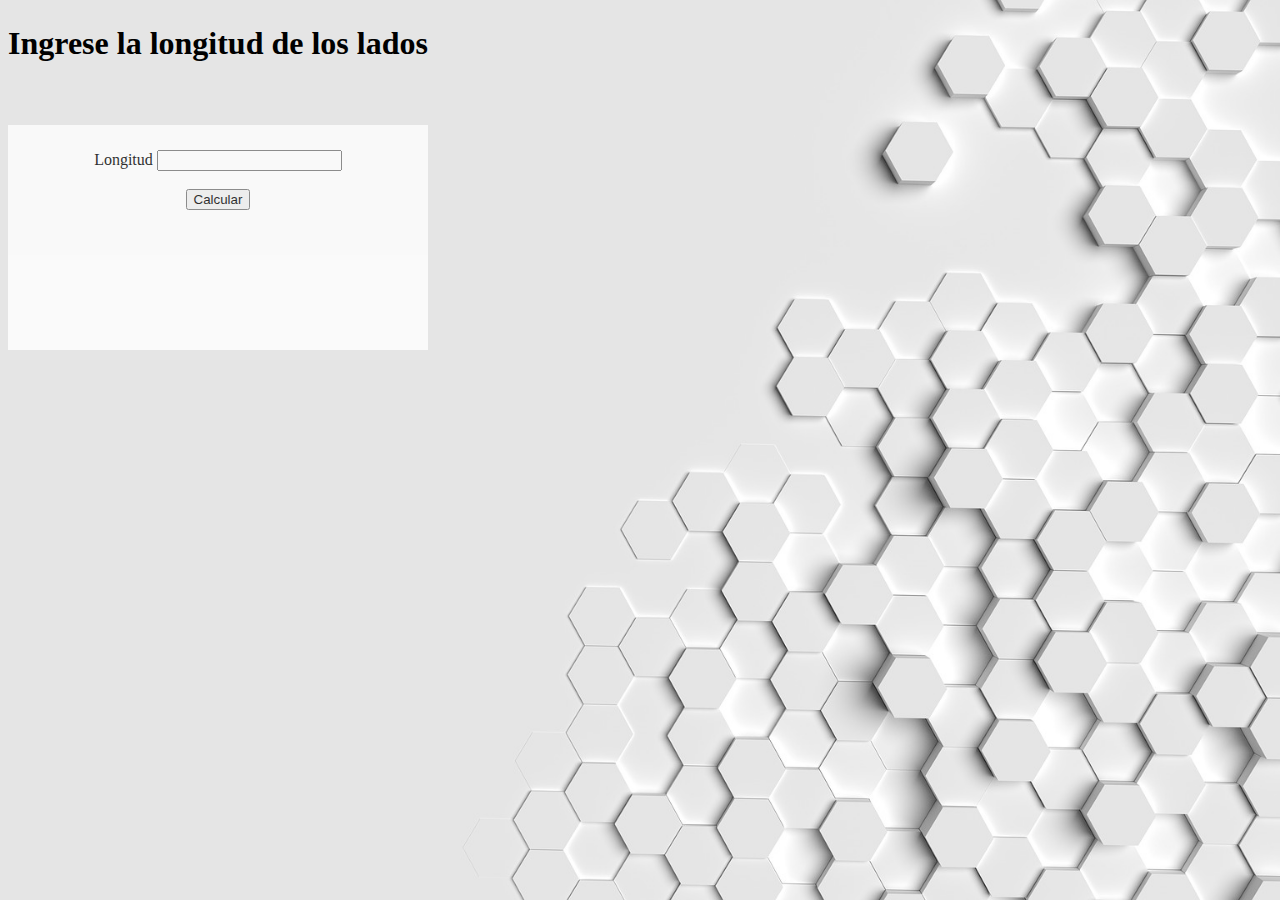
<file: ejercicio 2/index.html>
<!DOCTYPE html>
<html>
<head>
    <meta charset='utf-8'>
    <meta http-equiv='X-UA-Compatible' content='IE=edge'>
    <title>Área de un Octagono</title>
    <meta name='viewport' content='width=device-width, initial-scale=1'>
    <link rel="stylesheet" href="css/estilo.css">
    <link rel="stylesheet" href="https://cdn.jsdelivr.net/npm/bootstrap@4.5.3/dist/css/bootstrap.min.css" integrity="sha384-TX8t27EcRE3e/ihU7zmQxVncDAy5uIKz4rEkgIXeMed4M0jlfIDPvg6uqKI2xXr2" crossorigin="anonymous">
    <script src="https://code.jquery.com/jquery-3.5.1.slim.min.js" integrity="sha384-DfXdz2htPH0lsSSs5nCTpuj/zy4C+OGpamoFVy38MVBnE+IbbVYUew+OrCXaRkfj" crossorigin="anonymous"></script>
    <script src="https://cdn.jsdelivr.net/npm/bootstrap@4.5.3/dist/js/bootstrap.bundle.min.js" integrity="sha384-ho+j7jyWK8fNQe+A12Hb8AhRq26LrZ/JpcUGGOn+Y7RsweNrtN/tE3MoK7ZeZDyx" crossorigin="anonymous"></script>
    <script src="https://ajax.googleapis.com/ajax/libs/jquery/3.2.1/jquery.min.js"></script>
    <script>
        function enviar(lon){
            if (lon.length==0){
                alert("El campo longitud esta vacio")
            }else{
                var valores = {
                "lon": lon
            }
            var c = document.getElementById('canv');
            var ctx = c.getContext("2d");
            ctx.moveTo(145,190);
            ctx.lineTo(55, 190);
            ctx.lineTo(10, 145);
            ctx.lineTo(10, 60);
            ctx.lineTo(55, 15);
            ctx.lineTo(145, 15);
            ctx.lineTo(190, 60);
            ctx.lineTo(190, 145);
            ctx.lineTo(145, 190);
            ctx.stroke();
            var c = document.getElementById('dive');
            dive.style.cssText= 'opacity: 0.8;background-color: white;'
            $.ajax({
                url:"octagono.php",
                type: "post",
                data: valores,

                beforeSend: function() {
                    $("#resp").html("Procesando, espere por favor...");
                    document.getElementById("lon").value="";
                },
                fail: function() {
                    $("#resp").html("Error al realizar el calculo");
                },
                success: function(response) {
                    $("#resp").html(response);
                },
                error: function(jqXHR, textStatus, errorThrown) {
                    console.log(textStatus, errorThrown);
                }
            });
        }

            }

            
    </script>
</head>
<body class="parallax">
    <div class="container" style="text-align: center;">
        <h1 style="margin-top: 4%;">Ingrese la longitud de los lados</h1>
        <div  class="row" style="text-align: center;margin-top: 15%;">
            <div class="rounded text-success col-lg-5 col-md-5 col-sm-12 col-12" style=" opacity: 0.8;background-color: white; padding-top: 6%;height: 200px;">
                <label>Longitud</label>
                <input class="border border-success" type="number" name="lon" id="lon">
                <br>
                <br>
                <button onclick="enviar($('#lon').val())" type="submit" name="action" class="btn btn-outline-success">Calcular</button> 
            </div>
            <div class="col-lg-2 col-md-2"></div>
            <div id="dive" class=" rounded text-success col-lg-5 col-md-5 col-sm-12 col-12" >
                <canvas id="canv" width="200px" height="200px"></canvas>
                <h5 id="resp"></h5>
            </div>
        </div>
    </div>
</body>
</html>
</file>
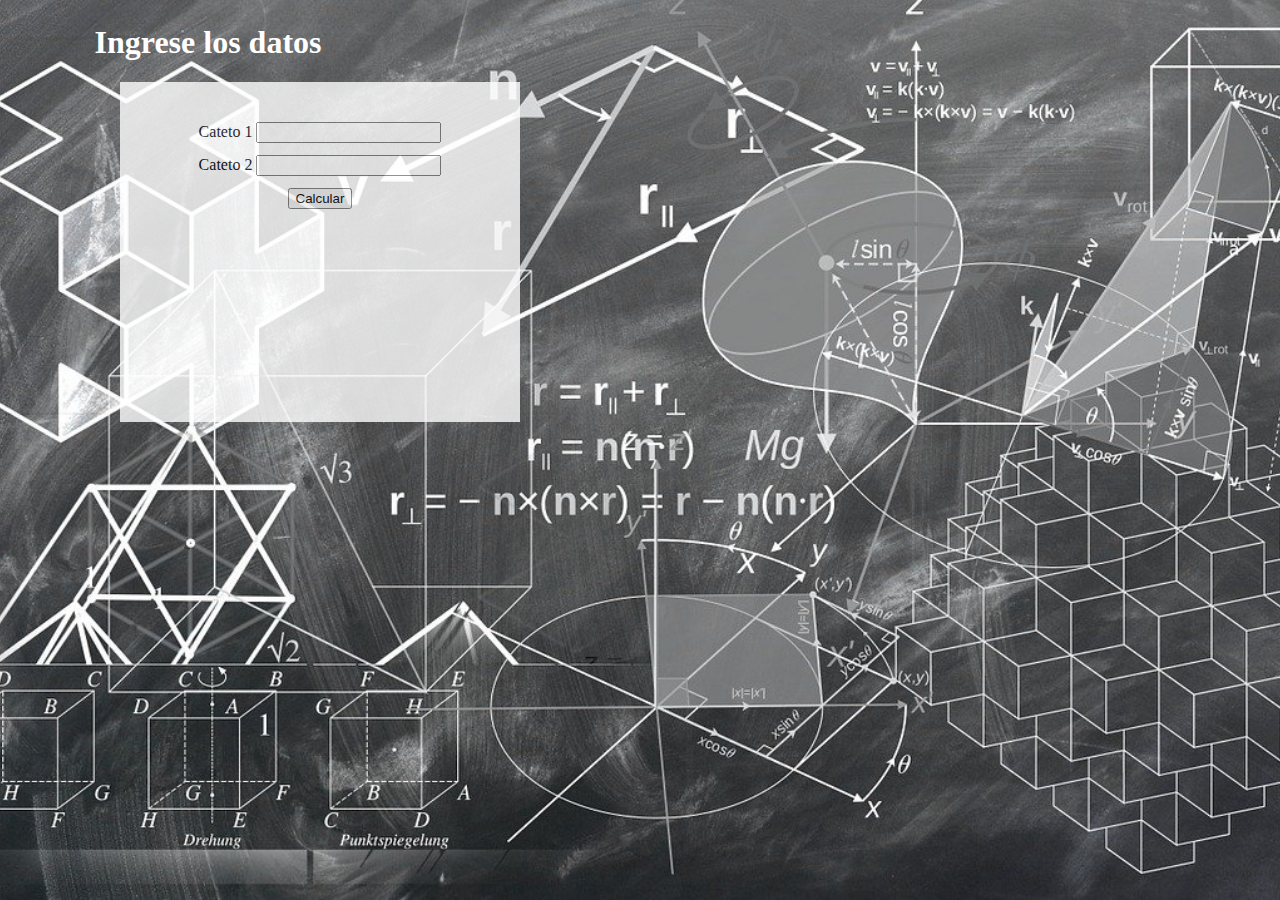
<file: ejercicio 1/pagina1.html>
<html>
    <head>
        <meta charset="utf-8">
        <meta name="viewport" content="width=device-width, initial-scale=1, shrink-to-fit=no">
        <title>Hipotenusa de un triangulo</title>

        <link rel="stylesheet" href="css/estilo.css">
        <link rel="stylesheet" href="https://cdn.jsdelivr.net/npm/bootstrap@4.5.3/dist/css/bootstrap.min.css" integrity="sha384-TX8t27EcRE3e/ihU7zmQxVncDAy5uIKz4rEkgIXeMed4M0jlfIDPvg6uqKI2xXr2" crossorigin="anonymous">
        <script src="https://code.jquery.com/jquery-3.5.1.slim.min.js" integrity="sha384-DfXdz2htPH0lsSSs5nCTpuj/zy4C+OGpamoFVy38MVBnE+IbbVYUew+OrCXaRkfj" crossorigin="anonymous"></script>
        <script src="https://cdn.jsdelivr.net/npm/bootstrap@4.5.3/dist/js/bootstrap.bundle.min.js" integrity="sha384-ho+j7jyWK8fNQe+A12Hb8AhRq26LrZ/JpcUGGOn+Y7RsweNrtN/tE3MoK7ZeZDyx" crossorigin="anonymous"></script>
        <script src="https://ajax.googleapis.com/ajax/libs/jquery/3.2.1/jquery.min.js"></script>
        <script>
            function calcular(cat1,cat2){
                if (cat1.length==0 || cat2.length==0){
                    alert("Uno o ambos campos estan vacios");
                }else{
                    var valores = {
                    "cat1": cat1,
                    "cat2": cat2
                }
                var dive = document.getElementById('cont');
                dive.style.cssText= 'opacity: 0.8;background-color: white;'
                $.ajax({
                    url:"triangulo.php",
                    type: "post",
                    data: valores,

                    beforeSend: function() {
                        $("#resp").html("Procesando, espere por favor...");
                        document.getElementById("cat1").value="";
                        document.getElementById("cat2").value="";
                    },
                    fail: function() {
                        $("#resp").html("Error al realizar el calculo");
                    },
                    success: function(response) {
                        $("#resp").html(response);
                    },
                    error: function(jqXHR, textStatus, errorThrown) {
                        console.log(textStatus, errorThrown);
                    }
                });
                }    
            }
        </script>
    </head>

    <body class="parallax">
        <div class="container">
            <h1 style="margin-top: 4%;text-align: center;color: white;">Ingrese los datos</h1>
        <div class="divi rounded text-primary">
            <div>
                <label>Cateto 1</label>
                <input class="border border-primary" type="number" name="cat1" id="cat1">
            </div>
            <div style="margin-top: 3%;margin-bottom: 3%;">
                <label>Cateto 2</label>
                <input class="border border-primary" type="number" name="cat2" id="cat2">
            </div>
                <button onclick="calcular($('#cat1').val(),$('#cat2').val())" type="submit" name="action" class="btn btn-outline-primary">Calcular</button>            
                   
        </div>
        <div id="cont" class="divi2 rounded text-primary">
            <h5 id="resp"></h5>
        </div>

        </div>
    </body>
</html>
</file>
<file: ejercicio 2/css/estilo.css>
.parallax{
    background-image: url(../img/back.jpg);
    background-position: 50% 50%;
    background-size: cover;
    background-attachment: fixed;
    background-repeat: no-repeat;
    display: flex;
}
</file>
<file: ejercicio 1/css/estilo.css>
.parallax{
    background-image: url(../img/back.jpg);
    background-position: 50% 50%;
    background-size: cover;
    background-attachment: fixed;
    background-repeat: no-repeat;
    display: flex;
}
.divi{
    opacity: 0.8;
    background-color: white;
    width: 400px;
    height: 300px;
    text-align: center;
    padding-top: 10%;
    margin-top: 4%;
    margin-left: 28%;
}
.divi2{
    text-align: center;
    width: 320px;
    height: 120px;
    margin-left: 33%;
    margin-top: 2%;
    padding-top: 4%;
    padding-left: 2%;
    padding-right: 2%;
}
</file>
